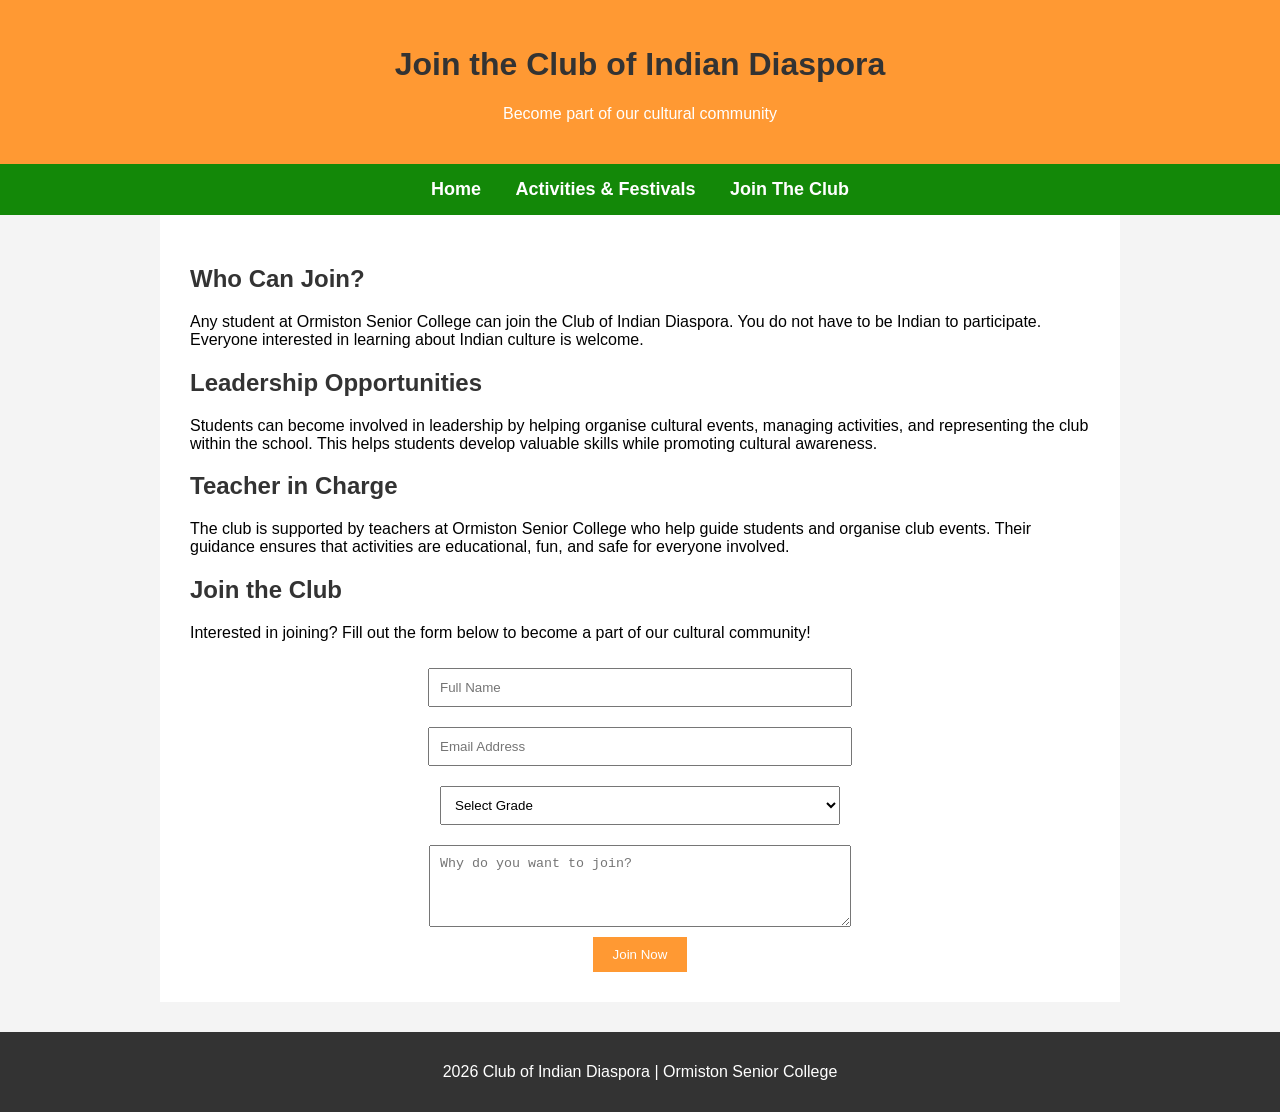
<file: join.html>
<!DOCTYPE html>
<html lang="en">
<head>
<meta charset="UTF-8">
<title>Join the CID Club</title>
<link rel="stylesheet" href="css/style.css">
</head>

<body>

<header>
<h1>Join the Club of Indian Diaspora</h1>
<p>Become part of our cultural community</p>
</header>

<nav>
<a href="index.html">Home</a>
<a href="activities.html">Activities & Festivals</a>
<a href="join.html">Join The Club</a>
</nav>

<main>

<h2>Who Can Join?</h2>
<p>
Any student at Ormiston Senior College can join the Club of Indian Diaspora.
You do not have to be Indian to participate. Everyone interested in learning
about Indian culture is welcome.
</p>

<h2>Leadership Opportunities</h2>
<p>
Students can become involved in leadership by helping organise cultural
events, managing activities, and representing the club within the school.
This helps students develop valuable skills while promoting cultural awareness.
</p>

<h2>Teacher in Charge</h2>
<p>
The club is supported by teachers at Ormiston Senior College who help guide
students and organise club events. Their guidance ensures that activities are
educational, fun, and safe for everyone involved.
</p>

<h2>Join the Club</h2>
<p>
Interested in joining? Fill out the form below to become a part of our cultural community!
</p>

<form action="#" method="post">
    <input type="text" name="name" placeholder="Full Name" required>
    <input type="email" name="email" placeholder="Email Address" required>
    <select name="grade" required>
        <option value="">Select Grade</option>
        <option value="9">Year 11</option>
        <option value="10">Year 12</option>
        <option value="11">Year 13</option>
    </select>
    <textarea name="message" placeholder="Why do you want to join?" rows="4" required></textarea>
    <button type="submit">Join Now</button>
</form>

</main>

<footer>
<p>2026 Club of Indian Diaspora | Ormiston Senior College</p>
</footer>

</body>
</html>
</file>
<file: css/style.css>
body{
    font-family: Arial, Helvetica, sans-serif;
    margin:0;
    background-color:#f4f4f4;
}

header{
    background:#ff9933;
    color:white;
    text-align:center;
    padding:25px;
}

nav{
    background:#138808;
    padding:15px;
    text-align:center;
}

nav a{
    color:white;
    margin:15px;
    text-decoration:none;
    font-size:18px;
    font-weight:bold;
}

nav a:hover{
    color:yellow;
}

main{
    background:white;
    max-width:900px;
    margin:auto;
    padding:30px;
}

h1,h2{
    color:#333;
}

img{
    width:100%;
    max-width:450px;
    display:block;
    margin:20px auto;
    border-radius:10px;
}

footer{
    background:#333;
    color:white;
    text-align:center;
    padding:15px;
    margin-top:30px;
}

form{
    display:flex;
    flex-direction:column;
    align-items:center;
}

input, select, textarea{
    margin:10px 0;
    padding:10px;
    width:60%;
    max-width:400px;
}

button{
    padding:10px 20px;
    background-color:#ff9933;
    color:white;
    border:none;
    cursor:pointer;
}
</file>
